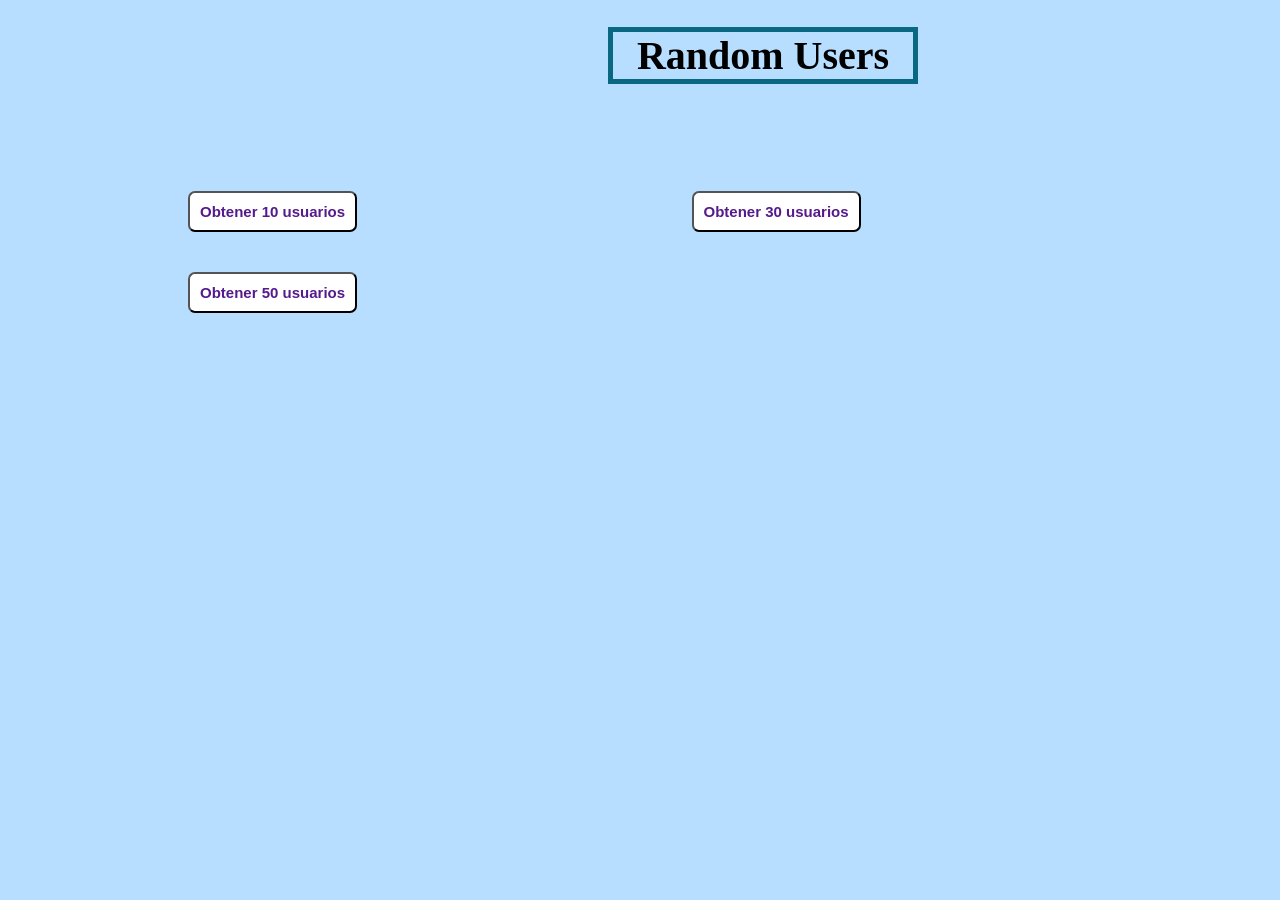
<file: Reto API Nayra y Ana/index.html>
<!DOCTYPE html>
<html lang="es">
<head>
    <meta charset="UTF-8">
    <meta name="viewport" content="width=device-width, initial-scale=1.0">
    <title>Resultados API Random User</title>
    <link rel="stylesheet" href="CSS/css_index.css">
</head>
<body>
    <h1>Random Users</h1>
    <div id="contenedor_users"></div>
    <button id="diez">Obtener 10 usuarios</button>
    <button id="treinta">Obtener 30 usuarios</button>
    <button id="cincuenta">Obtener 50 usuarios</button>
    <script src="JS/reto_api_randomUser.js"></script>
</body>
</html>
</file>
<file: Reto API Nayra y Ana/CSS/css_index.css>
body{
    background-color: rgb(184, 222, 255);
    font-family:'Segoe UI', Tahoma, Geneva, Verdana, sans-serif;
}

h1{
    font-size: 40px;
    text-align: center;
    border: 5px solid rgb(10, 103, 129);
    width: 300px;
    margin-left: 600px;
    font-family: 'Times New Roman', Times, serif;
}

#contenedor_users {
    display: flex;
    flex-wrap: wrap; /* Los elementos saltan a la siguiente línea si no caben */
    gap: 20px;
    justify-content: center;
    padding: 20px;
}

.tarjeta-usuario {
    border: 1px solid #ddd;
    border-radius: 8px;
    padding: 15px;
    width: 240px;
    text-align: center;
    box-shadow: 0 4px 6px rgba(0,0,0,0.1);
    background-color: #fff;
    cursor:pointer;
}

.tarjeta-usuario img {
    border-radius: 50%;
    width: 90px;
    height: 90px;
    object-fit: cover; /* Para que la imagen se adapte al tamaño del contenedor */
}

.nombre {
    font-weight: bold;
    font-size: 18px;
    margin: 10px 0;
}

/* Seleccionamos todos los p del 2º al 5º (todos menos el nombre) */
.tarjeta-usuario p:nth-of-type(n+2):nth-of-type(-n+5) {
    font-size: 12px;
    margin: 4px 0;
    /*Word break para que las palabras pasen a la
    siguiente línea y no se salgan del contenedor*/
    word-break: break-all;
}

button{
    display: inline-block;
    background-color:rgb(255, 255, 255);
    padding: 10px;
    text-align: center;
    justify-content: center;
    margin: 40px 150px auto 180px;
    border-radius: 7px;
    font-weight:bold;
    color: #551a8b;
    font-size: 15px;
}

button:hover{
    background-color: rgb(113, 109, 244);
    cursor: pointer;
    color: white;
}

a {
    display:inline-block; 
    margin:20px; 
    font-weight:bold;
}

#detalle-usuario {
    display: flex;
    justify-content: center;
    align-items: center;
    padding: 30px 20px;
}

.tarjeta-detalle {
    background-color: #ffffff;
    width: 100%;
    max-width: 480px;
    border-radius: 12px;
    padding: 35px 25px;
    text-align: center;
}

.tarjeta-detalle img {
    width: 200px;
    height: 200px;
    border-radius: 50%;
    object-fit: cover;
    border: 2px solid rgb(184, 222, 255);
    margin-bottom: 10px;
}

.tarjeta-detalle .nombre {
    font-size: 26px;
    font-weight: 700;
    color: #2c3e50;
    margin: 5px 0 20px 0;
}

.tarjeta-detalle .info-usuario strong {
    color: #1a252f;
}

#volver_listado{
    text-decoration: none;
    background-color: white;
    padding: 15px;
    text-align: center;
    justify-content: center;
    margin: 40px 150px auto 180px;
    border-radius: 7px;
}

#volver_listado:hover{
    background-color: rgb(113, 109, 244);
    cursor: pointer;
    color: white;
}
</file>
